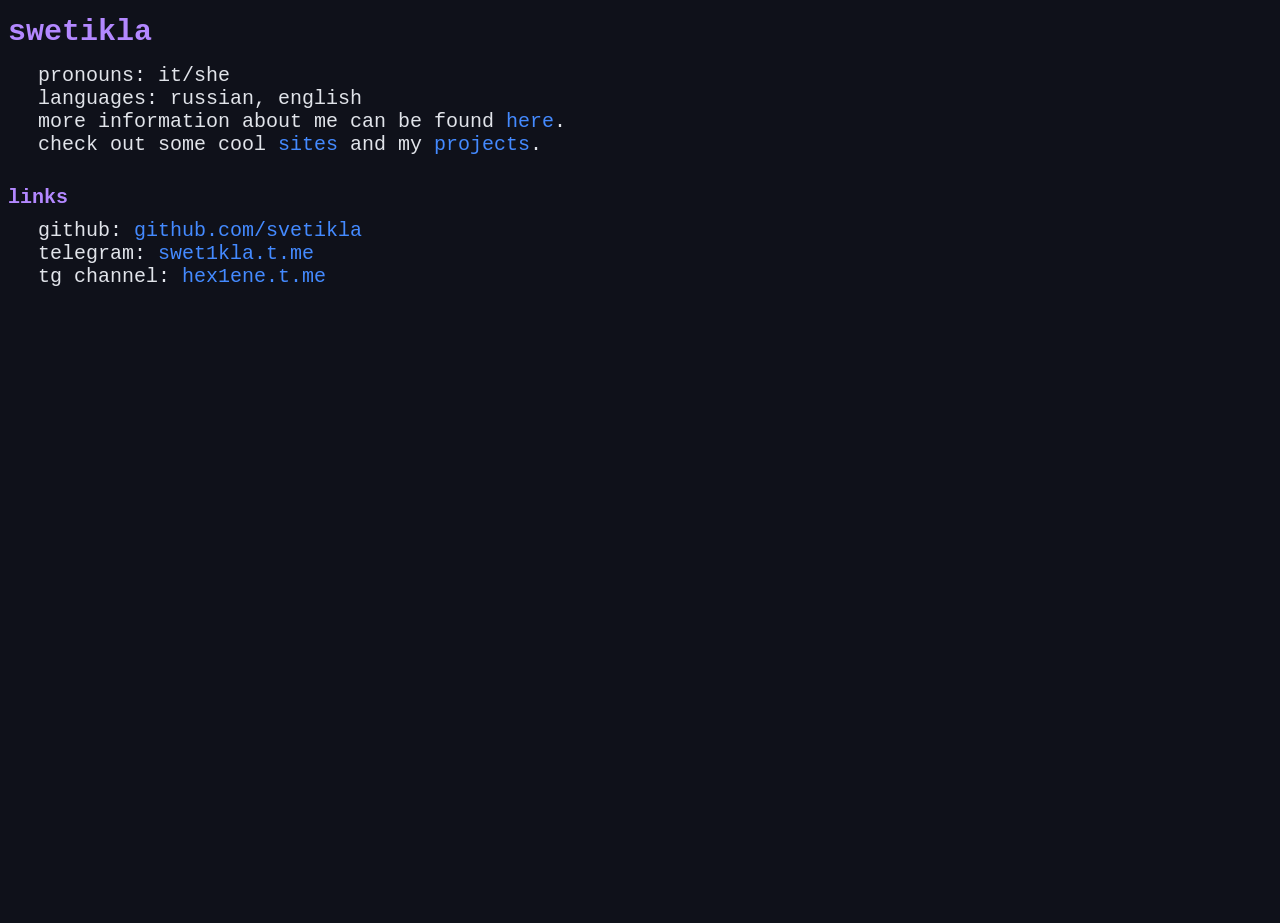
<file: index.html>
<!DOCTYPE html>
<html>
<head>
	<meta name="viewport" content="width=device-width, initial-scale=1">
	<link rel="stylesheet" href="style.css">
	<title>swetikla</title>
</head>
<body>
	<header>
		<h1>swetikla</h1>
	</header>

	<section>
		<p>pronouns: it/she</p>
		<p>languages: russian, english</p>
	</section>

	<section>
		<p>more information about me can be found <a href="about.html">here</a>.</p>
		<p>check out some cool <a href="sites.html">sites</a> and my <a href="projects.html">projects</a>.</p>
	</section>

	<h3>links</h3>
	<section>
		<p> github: <a href="https://github.com/svetikla/">github.com/svetikla</a></p>
		<p> telegram: <a href="https://t.me/swet1kla/">swet1kla.t.me</a></p>
		<p> tg channel: <a href="https://t.me/hex1ene/">hex1ene.t.me</a></p>
	</section>
</body>
</html>
</file>
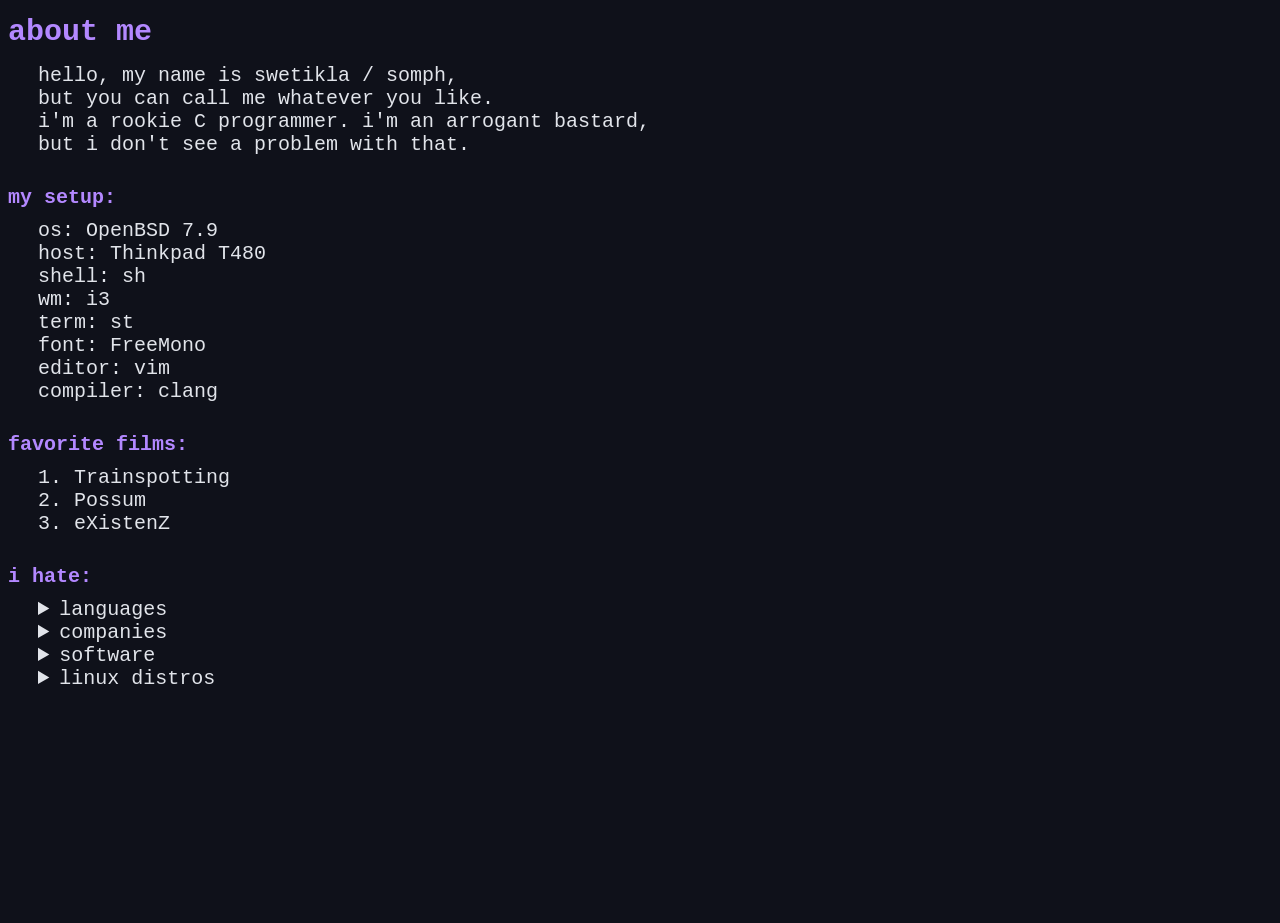
<file: about.html>
<!DOCTYPE html>
<html>
<head>
	<meta name="viewport" content="width=device-width, initial-scale=1">
	<link rel="stylesheet" href="style.css">
	<title>swetikla/about</title>
</head>
<body>
	<h1>about me</h1>
	<section>
		<p>hello, my name is swetikla / somph,</p>
		<p>but you can call me whatever you like.</p>
		<p>i'm a rookie C programmer. i'm an arrogant bastard,</p>
		<p>but i don't see a problem with that.</p>
	</section>

	<h3>my setup:</h3>
	<section>
		<p>os: OpenBSD 7.9</p>
		<p>host: Thinkpad T480</p>
		<p>shell: sh</p>
		<p>wm: i3</p>
		<p>term: st</p>
		<p>font: FreeMono</p>
		<p>editor: vim</p>
		<p>compiler: clang</p>
	</section>

	<h3>favorite films:</h3>
	<section>
		<p>1. Trainspotting</p>
		<p>2. Possum</p>
		<p>3. eXistenZ</p>
	</section>

	<h3>i hate:</h3>
	<details> <summary>languages</summary>
	<ul>
		<li>C#</li>
		<li>C++</li>
		<li>Haskell</li>
		<li>Java</li>
		<li>JavaScript / TypeScript</li>
		<li>Kotlin</li>
		<li>Lua</li>
		<li>Perl</li>
		<li>PHP</li>
		<li>Python</li>
		<li>Rust</li>
		<li>Swift</li>
		<li>XML / YAML</li>
	</ul>
	</details>

	<details> <summary>companies</summary>
	<ul>
		<li>Adobe</li>
                <li>Apple</li>
                <li>ASUS</li>
                <li>Autodesk</li>
                <li>Broadcom</li>
                <li>Electronic Arts</li>
                <li>Epic Games</li>
                <li>Google</li>
                <li>HP</li>
                <li>Meta</li>
                <li>Microsoft</li>
                <li>Nintendo</li>
                <li>Nvidia</li>
                <li>OpenAI</li>
                <li>Oracle</li>
                <li>Qualcomm / MediaTek</li>
                <li>Realtek</li>
                <li>RedHat</li>
                <li>Samsung</li>
                <li>Tesla</li>
                <li>Vercel / Netlify</li>
                <li>Xiaomi</li>
	</ul>
	</details>

	<details> <summary>software</summary>
	<ul>
                <li>ALSA</li>
                <li>Bash, Fish, Zsh...</li>
                <li>Browsers</li>
                <li>Cmake</li>
                <li>Electron</li>
                <li>Flatpak / Snap / AppImage</li>
                <li>Glibc</li>
                <li>GnuPG</li>
                <li>GRUB</li>
                <li>NetworkManager</li>
                <li>PulseAudio / PipeWire</li>
                <li>Sudo</li>
                <li>Systemd</li>
                <li>Wayland</li>
	</ul>
	</details>

	<details> <summary>linux distros</summary>
	<ul>
                <li>Arch</li>
                <li>Bazzite</li>
                <li>CachyOS</li>
                <li>Debian</li>
                <li>Fedora</li>
                <li>Kali</li>
                <li>Mint</li>
                <li>openSUSE</li>
                <li>Pop!_OS</li>
                <li>Ubuntu</li>
	</ul>
	</details>
</body>
</html>
</file>
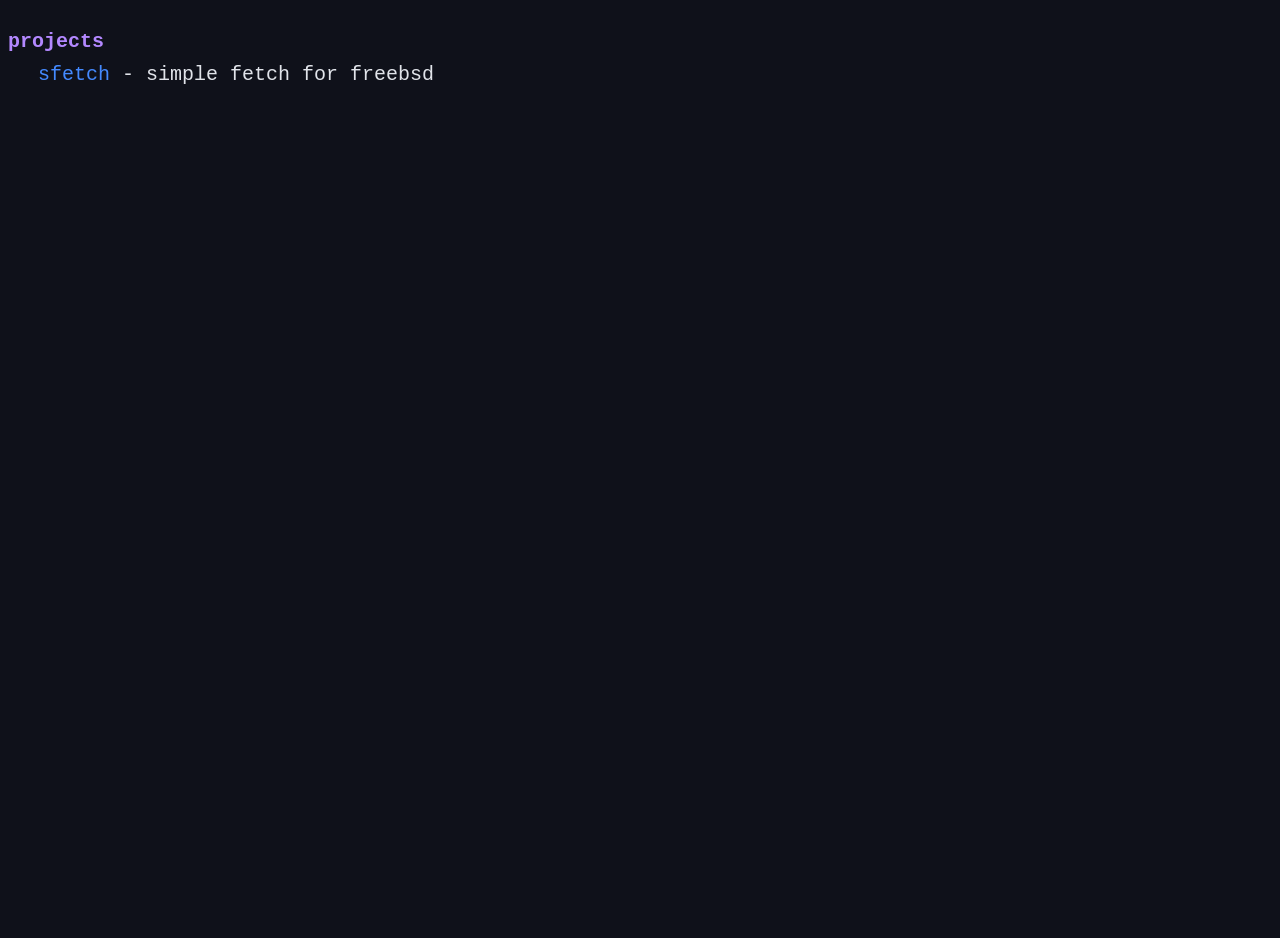
<file: projects.html>
<!DOCTYPE html>
<html>
<head>
	<meta name="viewport" content="width=device-width, initial-scale=1">
	<link rel="stylesheet" href="style.css">
	<title>swetikla/projects</title>
</head>
<body>
	<h3>projects</h3>
	<section>
		<p><a href="https://github.com/svetikla/sfetch">sfetch</a> - simple fetch for freebsd</p>
	</section>
</body>
</html>
</file>
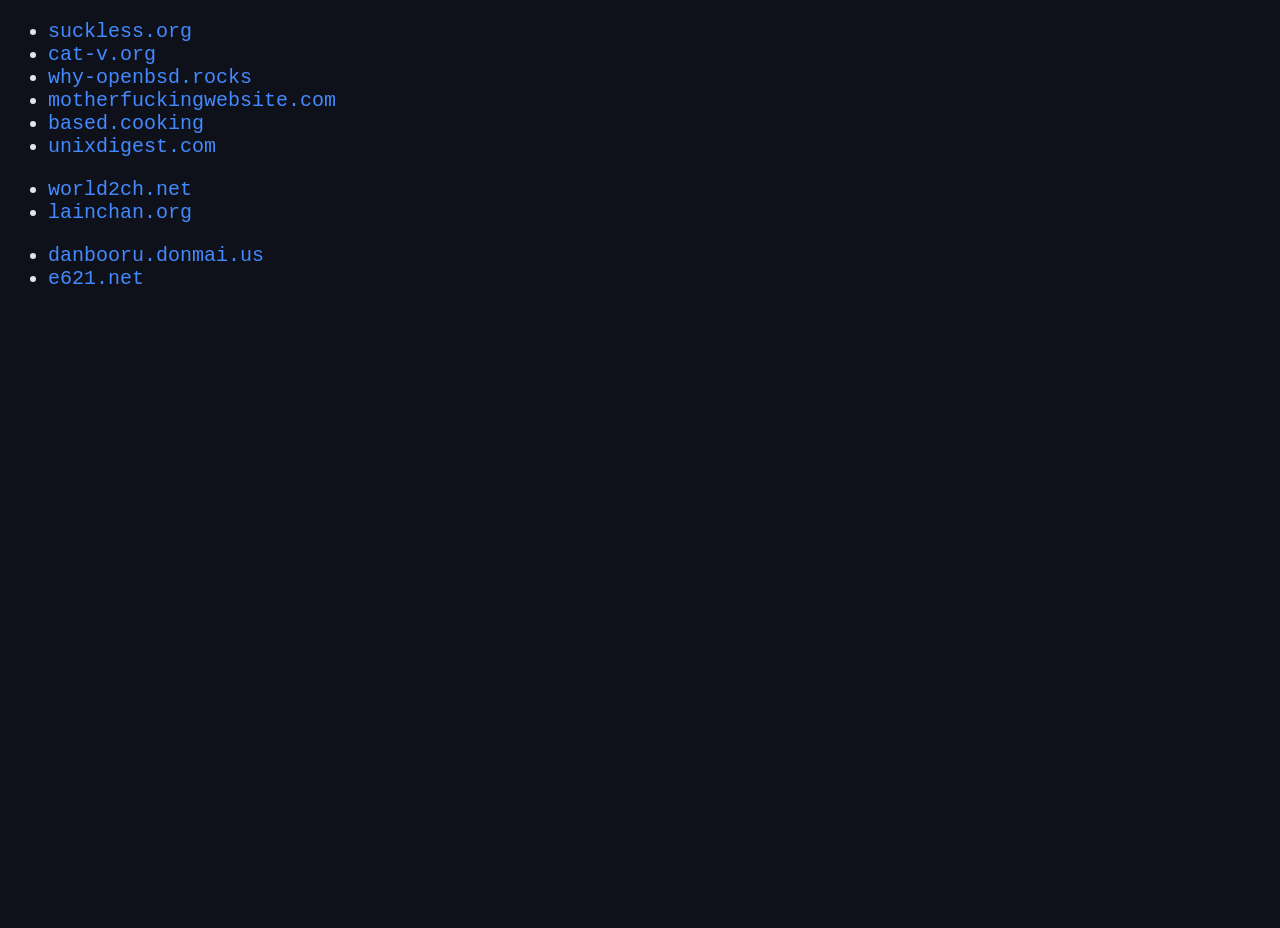
<file: sites.html>
<!DOCTYPE html>
<html>
<head>
	<meta name="viewport" content="width=device-width, initial-scale=1">
	<link rel="stylesheet" href="style.css">
	<title>swetika/sites</title>
</head>
<body>
	<ul>
		<li><a href="https://suckless.org">suckless.org</a></li>
		<li><a href="https://cat-v.org">cat-v.org</a></li>
		<li><a href="https://why-openbsd.rocks">why-openbsd.rocks</a></li>
		<li><a href="https://motherfuckingwebsite.com">motherfuckingwebsite.com</a></li>
		<li><a href="https://based.cooking">based.cooking</a></li>
		<li><a href="https://unixdigest.com">unixdigest.com</a></li>
	</ul>

	<ul>
		<li><a href="https://world2ch.net">world2ch.net</a></li>
		<li><a href="https://lainchan.org">lainchan.org</a></li>
	</ul>

	<ul>
		<li><a href="https://danbooru.donmai.us">danbooru.donmai.us</a></li>
		<li><a href="https://e621.net">e621.net</a></li>
	</ul>
</body>
</html>
</file>
<file: style.css>
body {
    font-family: monospace;
    background-color: #0f111a;
    color:  #e1e4ea;
    min-height: 100vh;
    font-size: 20px;
}

h1 {
    color: #b388ff;
    margin: 15px 0 15px 0;
    font-size: 30px;
}

section {
    margin-left: 30px;
}

details {
    margin-left: 30px;
}

h3 {
    color: #b388ff;
    font-size: 20px;
    margin: 30px 0 10px 0;
}

a {
    color: #448aff;
    text-decoration: none;
}

a:hover {
    color: #ff4081;
}

p {
    margin: 0;
}
</file>
